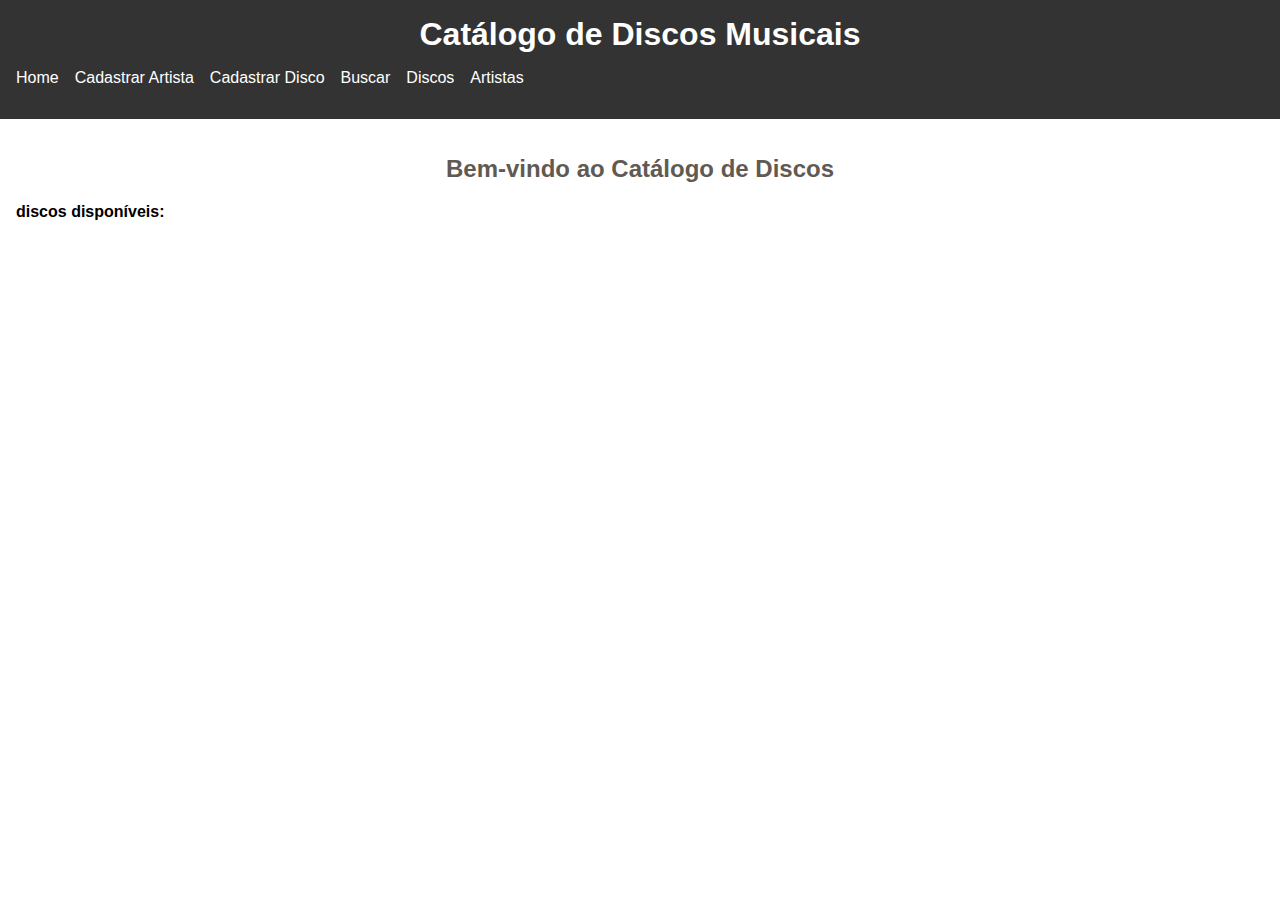
<file: InterfaceCatalogo/index.html>
<!DOCTYPE html>
<html lang="pt-BR">
<head>
  <meta charset="UTF-8">
  <meta name="viewport" content="width=device-width, initial-scale=1.0">
  <title>Catálogo de Discos</title>
  <link rel="stylesheet" href="./Css/styles.css">
  <style>
   
    .disco-card {
      border: 1px solid #703434;
      padding: 15px;
      margin-bottom: 20px;
      border-radius: 5px;
      box-shadow: 0 2px 4px rgba(0, 0, 0, 0.1);
    }
    .disco-card h3 {
      margin: 0;
      color: #333;
    }
    .disco-card p {
      margin: 5px 0;
      color: #555;
    }
    .musica-list {
      margin-top: 10px;
      padding-left: 20px;
    }
    .musica-list li {
      list-style-type: circle;
    }
  </style>
</head>
<body>
  <header>
    <h1>Catálogo de Discos Musicais</h1>
    <nav>
      <ul>
        <li><a href="index.html">Home</a></li>
        <li><a href="cadastro-artista.html">Cadastrar Artista</a></li>
        <li><a href="cadastro-disco.html">Cadastrar Disco</a></li>
        <li><a href="buscar.html">Buscar</a></li>
        <li><a href="discos.html">Discos</a></li>
        <li><a href="artistas.html">Artistas</a></li>
      </ul>
    </nav>
  </header>
  <main>
    <section>
      <h2>Bem-vindo ao Catálogo de Discos</h2>
      <p><strong>discos disponíveis:</strong> </p>
      <div id="discos-container">
        
      </div>
    </section>
  </main>


  <script>
    const BASE_URL = "http://localhost:8080";

    async function listarDiscos() {
      try {
        const response = await fetch(`${BASE_URL}/discos/listar`);
        if (!response.ok) throw new Error("Erro ao buscar discos");

        const discos = await response.json();
        const container = document.getElementById("discos-container");

        container.innerHTML = ""; 

        for (const disco of discos) {
          
          const artistaResponse = await fetch(`${BASE_URL}/artistas/listar/${disco.artistaId}`);
          const artista = artistaResponse.ok ? await artistaResponse.json() : { nome: "Desconhecido" };

          
          const musicasResponse = await fetch(`${BASE_URL}/musicas/listar/disco/${disco.id}`);
          const musicas = musicasResponse.ok ? await musicasResponse.json() : [];

         
          const discoCard = document.createElement("div");
          discoCard.className = "disco-card";
          discoCard.innerHTML = `
            <h3>${disco.titulo}</h3>
            <p><strong>Artista:</strong> ${artista.nome}</p>
            <p><strong>Ano de Lançamento:</strong> ${disco.anoLancamento}</p>
            <p><strong>Gênero:</strong> ${disco.genero}</p>
            <p><strong>Músicas:</strong></p>
            <ul class="musica-list">
              ${musicas.map(m => `<li>${m.nome} (${m.lancamento})</li>`).join("")}
            </ul>
          `;

          container.appendChild(discoCard);
        }
      } catch (error) {
        console.error("Erro ao listar discos:", error);
        alert("Não foi possível carregar a lista de discos.");
      }
    }

    
    listarDiscos();
  </script>
</body>
</html>
</file>
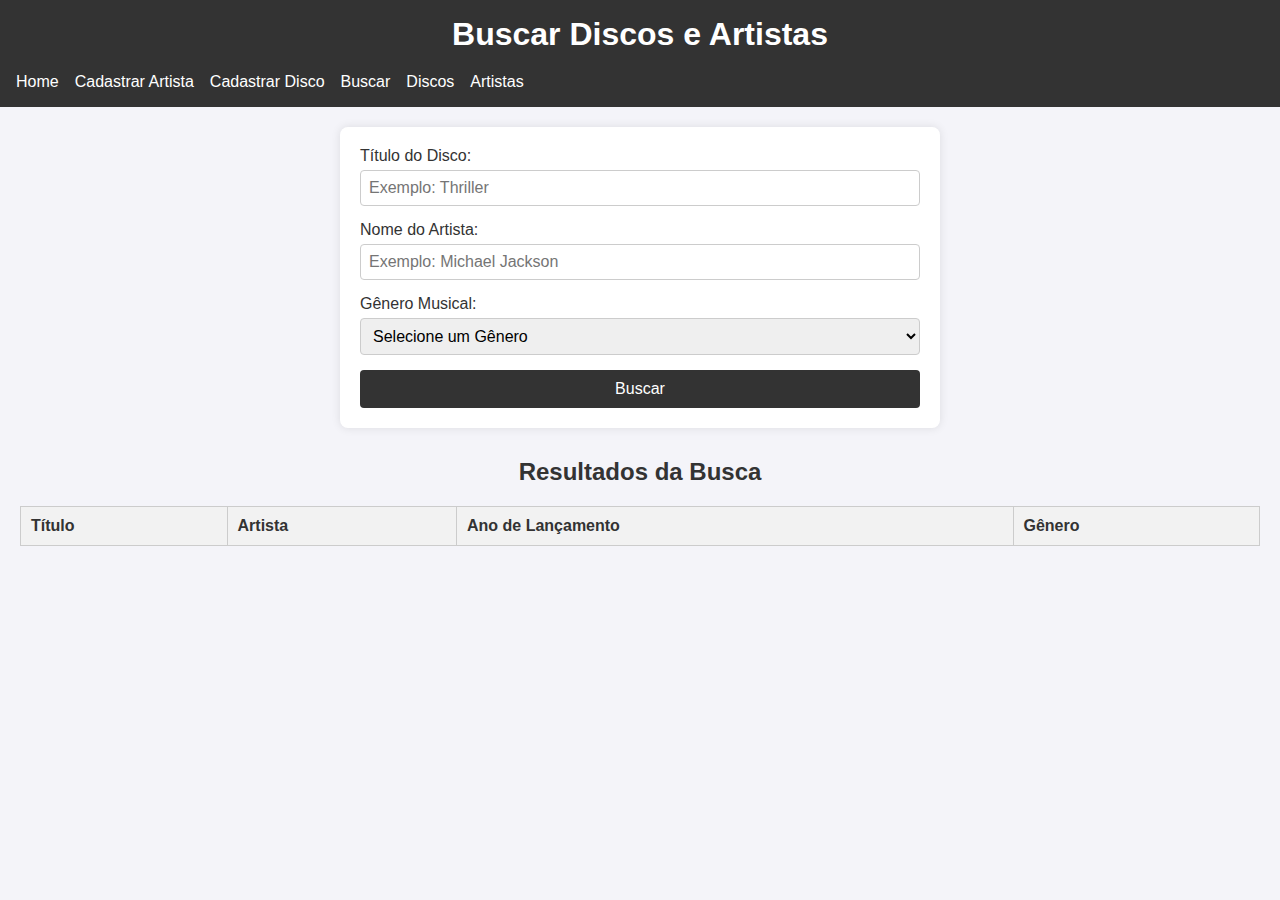
<file: InterfaceCatalogo/buscar.html>
<!DOCTYPE html>
<html lang="pt-BR">
<head>
    <meta charset="UTF-8">
    <meta name="viewport" content="width=device-width, initial-scale=1.0">
    <title>Buscar Discos e Artistas</title>
    <link rel="stylesheet" href="./Css/estiloBuscar.css">
</head>
<body>
    <header>
        <h1>Buscar Discos e Artistas</h1>
        <nav>
            <ul>
                <li><a href="index.html">Home</a></li>
                <li><a href="cadastro-artista.html">Cadastrar Artista</a></li>
                <li><a href="cadastro-disco.html">Cadastrar Disco</a></li>
                <li><a href="buscar.html">Buscar</a></li>
                <li><a href="discos.html">Discos</a></li>
                <li><a href="artistas.html">Artistas</a></li>
            </ul>
        </nav>
    </header>

    <main>
        <!-- Formulário de Busca -->
        <form id="form-busca" class="form-busca">
            <div class="campo-busca">
                <label for="titulo">Título do Disco:</label>
                <input type="text" id="titulo" name="titulo" placeholder="Exemplo: Thriller" />
            </div>

            <div class="campo-busca">
                <label for="artista">Nome do Artista:</label>
                <input type="text" id="artista" name="artista" placeholder="Exemplo: Michael Jackson" />
            </div>

            <div class="campo-busca">
                <label for="genero">Gênero Musical:</label>
                <select id="genero" name="genero">
                    <option value="">Selecione um Gênero</option>
                    <option value="rock">Rock</option>
                    <option value="pop">Pop</option>
                    <option value="hip-hop">Hip-Hop</option>
                    <option value="jazz">Jazz</option>
                    <option value="eletronica">Eletrônica</option>
                </select>
            </div>

            <button type="submit">Buscar</button>
        </form>

        <!-- Resultados da Busca -->
        <div id="resultados" class="resultados">
            <h2>Resultados da Busca</h2>
            <table id="resultados-tabela">
                <thead>
                    <tr>
                        <th>Título</th>
                        <th>Artista</th>
                        <th>Ano de Lançamento</th>
                        <th>Gênero</th>
                    </tr>
                </thead>
                <tbody>
                    <!-- Resultados aparecerão aqui -->
                </tbody>
            </table>
        </div>
    </main>

    <script>
        document.getElementById('form-busca').addEventListener('submit', async (e) => {
            e.preventDefault();

           
            const titulo = document.getElementById('titulo').value.trim();
            const artista = document.getElementById('artista').value.trim();
            const genero = document.getElementById('genero').value;

            try {
                let query = '';

               
                if (titulo) {
                    query = `http://localhost:8080/discos/listar/titulo/${encodeURIComponent(titulo)}`;
                } else if (artista) {
                    query = `http://localhost:8080/artistas/listar/nome/${encodeURIComponent(artista)}`;
                } else if (genero) {
                    query = `http://localhost:8080/discos/listar/genero/${encodeURIComponent(genero)}`;
                } else {
                    alert("Preencha pelo menos um dos campos para buscar.");
                    return;
                }

                const response = await fetch(query);
                if (!response.ok) throw new Error('Erro ao buscar discos e artistas.');

                const resultados = await response.json();

                
                const tabelaCorpo = document.querySelector('#resultados-tabela tbody');
                tabelaCorpo.innerHTML = ''; 

                if (Array.isArray(resultados) && resultados.length > 0) {
                    resultados.forEach(resultado => {
                        const linha = document.createElement('tr');
                        linha.innerHTML = `
                            <td>${resultado.titulo || 'Título desconhecido'}</td>
                            <td>${resultado.nome || resultado.artista || 'Artista desconhecido'}</td>
                            <td>${resultado.anoLancamento || 'Desconhecido'}</td>
                            <td>${resultado.genero || 'Não informado'}</td>
                        `;
                        tabelaCorpo.appendChild(linha);
                    });
                } else {
                    tabelaCorpo.innerHTML = '<tr><td colspan="4">Nenhum resultado encontrado.</td></tr>';
                }
            } catch (error) {
                console.error(error);
                alert('Erro ao realizar a busca. Tente novamente mais tarde.');
            }
        });
    </script>
</body>
</html>
</file>
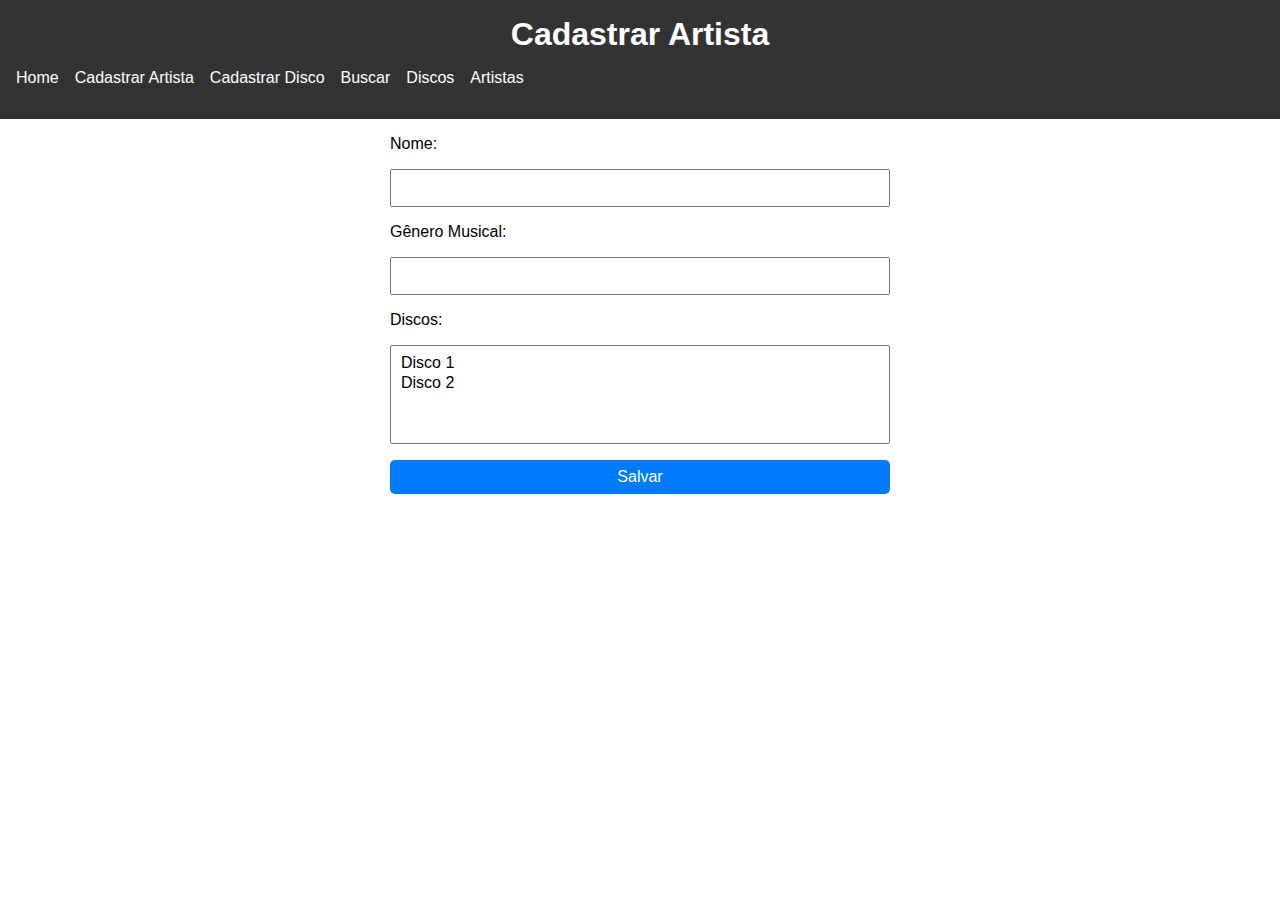
<file: InterfaceCatalogo/cadastro-artista.html>
<!DOCTYPE html>
<html lang="pt-BR">
<head>
  <meta charset="UTF-8">
  <meta name="viewport" content="width=device-width, initial-scale=1.0">
  <title>Cadastrar Artista</title>
  <link rel="stylesheet" href="./Css/styles.css">
</head>
<body>
  <header>
    <h1>Cadastrar Artista</h1>
    <nav>
        <ul>
            <li><a href="index.html">Home</a></li>
            <li><a href="cadastro-artista.html">Cadastrar Artista</a></li>
            <li><a href="cadastro-disco.html">Cadastrar Disco</a></li>
            <li><a href="buscar.html">Buscar</a></li>
            <li><a href="discos.html">Discos</a></li>
            
            <li><a href="artistas.html">Artistas</a></li>
            
          </ul>
        </nav>
    </nav>
  </header>

  <main>
    <form id="form-cadastro-artista" onsubmit="event.preventDefault(); cadastrarArtista();">
      <label for="nome">Nome:</label>
      <input type="text" id="nome" name="nome" required>
      
      <label for="genero-musical">Gênero Musical:</label>
      <input type="text" id="genero-musical" name="genero-musical" required>
      
      <label for="discos">Discos:</label>
      <select id="discos" name="discos" multiple>
        <option value="1">Disco 1</option>
        <option value="2">Disco 2</option>
    
      </select>
      
      <button type="submit">Salvar</button>
    </form>
  </main>

  <script>
    
    async function cadastrarArtista() {
      const nome = document.getElementById("nome").value;
      const genero = document.getElementById("genero-musical").value;
      const discosSelecionados = Array.from(document.getElementById("discos").selectedOptions).map(option => option.value);

     
     const artistaData = {
        nome: nome,
        genero: genero,
    
    };


      try {
        const response = await fetch('http://localhost:8080/artistas/criar', {
          method: 'POST',
          headers: {
            'Content-Type': 'application/json',
          },
          body: JSON.stringify(artistaData),
        });

        if (response.ok) {
          const resultado = await response.json();
          alert("Artista cadastrado com sucesso!");
          console.log(resultado);
        
          document.getElementById("form-cadastro-artista").reset();
        } else {
          alert("Erro ao cadastrar artista.");
          console.error("Erro:", response.statusText);
        }
      } catch (error) {
        console.error("Erro na requisição:", error);
        alert("Erro na conexão com o servidor.");
      }
    }
  </script>
</body>
</html>
</file>
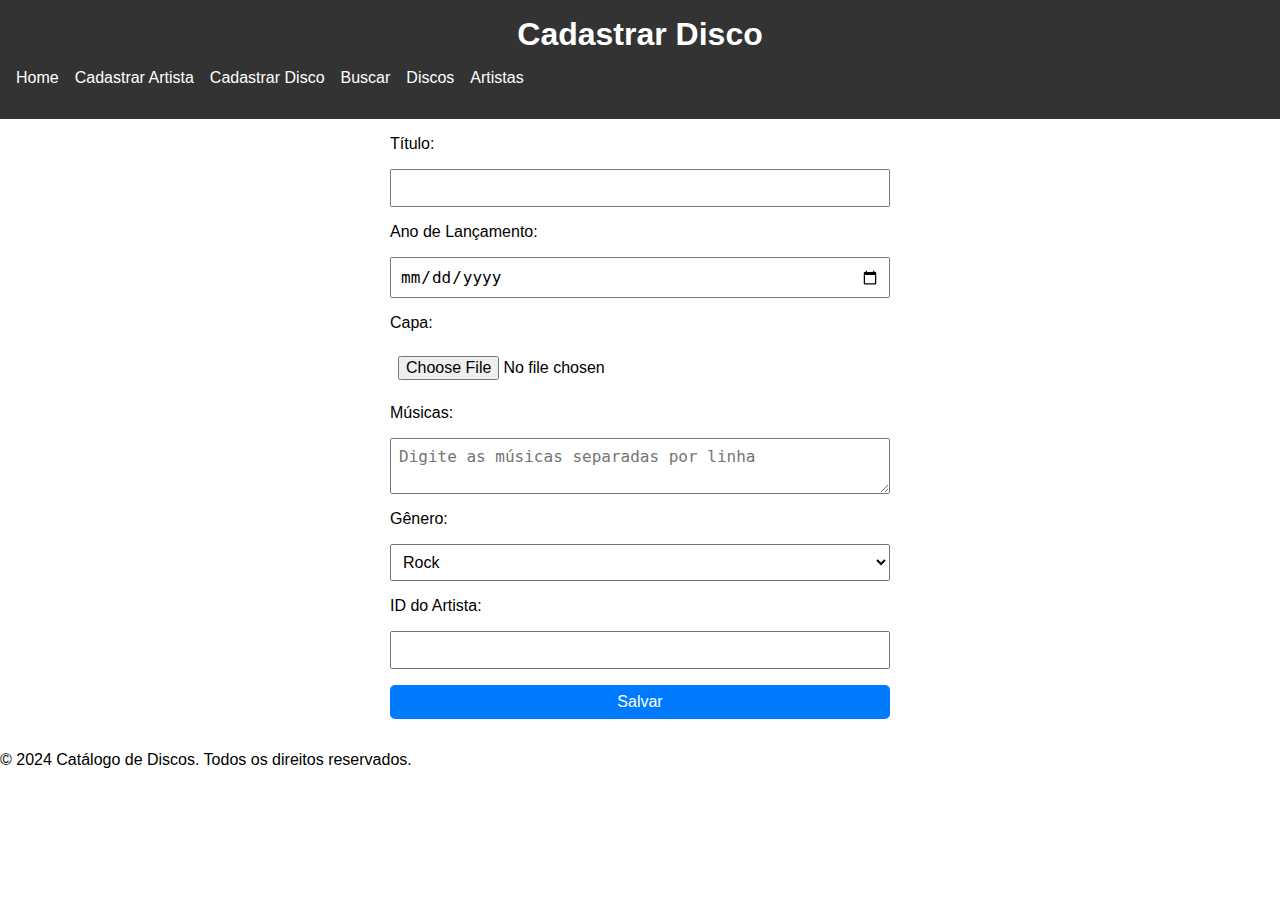
<file: InterfaceCatalogo/cadastro-disco.html>
<!DOCTYPE html>
<html lang="pt-BR">
<head>
  <meta charset="UTF-8">
  <meta name="viewport" content="width=device-width, initial-scale=1.0">
  <title>Cadastrar Disco</title>
  <link rel="stylesheet" href="./Css/styles.css">
</head>
<body>
  <header>
    <h1>Cadastrar Disco</h1>
    <nav>
      <ul>
        <li><a href="index.html">Home</a></li>
        <li><a href="cadastro-artista.html">Cadastrar Artista</a></li>
        <li><a href="cadastro-disco.html">Cadastrar Disco</a></li>
        <li><a href="buscar.html">Buscar</a></li>
        <li><a href="discos.html">Discos</a></li>
        <li><a href="artistas.html">Artistas</a></li>
      </ul>
    </nav>
  </header>
  <main>
    <form id="form-cadastro-disco">
      <label for="titulo">Título:</label>
      <input type="text" id="titulo" name="titulo" required>
      
      <label for="anoLancamento">Ano de Lançamento:</label>
      <input type="date" id="anoLancamento" name="anoLancamento" required>
      
      <label for="capa">Capa:</label>
      <input type="file" id="capa" name="capa" accept="image/*" required>
      
      <label for="musicas">Músicas:</label>
      <textarea id="musicas" name="musicas" placeholder="Digite as músicas separadas por linha"></textarea>
      
      <label for="genero">Gênero:</label>
      <select id="genero" name="genero">
        <option value="rock">Rock</option>
        <option value="pop">Pop</option>
        <option value="jazz">Jazz</option>
        <!-- Adicione mais opções -->
      </select>
      
      <label for="artistaId">ID do Artista:</label>
      <input type="number" id="artistaId" name="artistaId" required>
      
      <button type="submit">Salvar</button>
    </form>
  </main>
  <footer>
    <p>&copy; 2024 Catálogo de Discos. Todos os direitos reservados.</p>
  </footer>

  <script>
    document.getElementById("form-cadastro-disco").addEventListener("submit", function(event) {
      event.preventDefault(); 
      
      const titulo = document.getElementById("titulo").value;
      const anoLancamento = document.getElementById("anoLancamento").value;
      const capa = document.getElementById("capa").files[0];
      const musicas = document.getElementById("musicas").value.split("\n").map(musica => ({ titulo: musica.trim() }));
      const genero = document.getElementById("genero").value;
      const artistaId = parseInt(document.getElementById("artistaId").value, 10);
      
      if (!capa) {
        alert("Por favor, selecione uma capa.");
        return;
      }

      
      const reader = new FileReader();
      reader.onloadend = function() {
        const capaBase64 = reader.result.split(",")[1]; 
        
        const disco = {
          titulo,
          anoLancamento,
          capa: capaBase64,
          genero,
          musicas, 
          artistaId
        };

       
        fetch("http://localhost:8080/discos/criar", {
          method: "POST",
          headers: {
            "Content-Type": "application/json"
          },
          body: JSON.stringify(disco)
        })
        .then(response => {
          if (!response.ok) throw new Error("Erro ao salvar o disco.");
          return response.json();
        })
        .then(data => {
          alert("Disco cadastrado com sucesso!");
          console.log(data);
          document.getElementById("form-cadastro-disco").reset();
        })
        .catch(error => {
          console.error("Erro:", error);
          alert("Não foi possível salvar o disco. Tente novamente.");
        });
      };

      reader.readAsDataURL(capa);
    });
  </script>
</body>
</html>
</file>
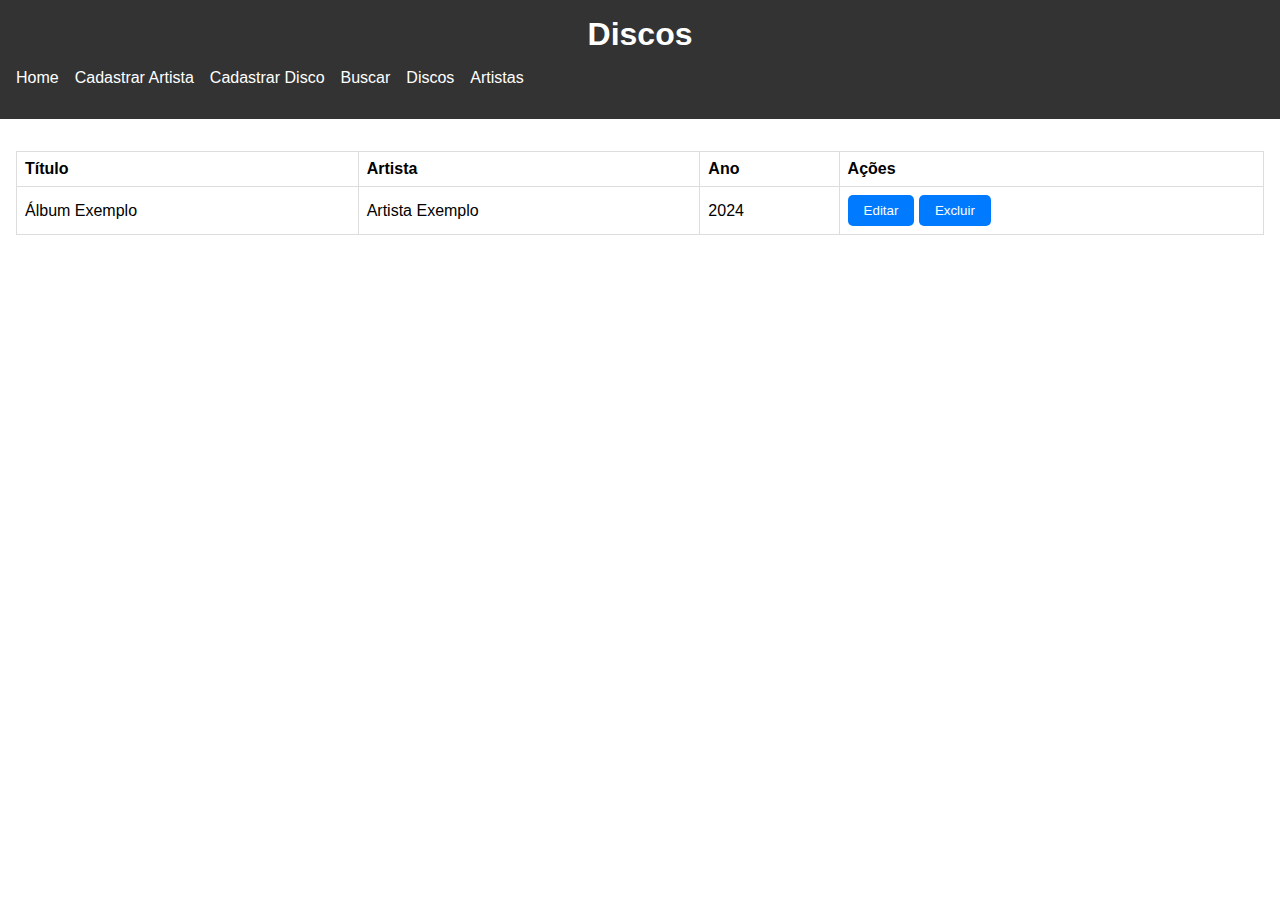
<file: InterfaceCatalogo/discos.html>
<!DOCTYPE html>
<html lang="pt-BR">
<head>
  <meta charset="UTF-8">
  <meta name="viewport" content="width=device-width, initial-scale=1.0">
  <title>Lista de Discos</title>
  <link rel="stylesheet" href="./Css/styles.css">
</head>
<body>
  <header>
    <h1>Discos</h1>
    <nav>
        <ul>
            <li><a href="index.html">Home</a></li>
            <li><a href="cadastro-artista.html">Cadastrar Artista</a></li>
            <li><a href="cadastro-disco.html">Cadastrar Disco</a></li>
            <li><a href="buscar.html">Buscar</a></li>
            <li><a href="discos.html">Discos</a></li>
            
            <li><a href="artistas.html">Artistas</a></li>
            
          </ul>
        </nav>
    </nav>
  </header>
  <main>
    <table>
      <thead>
        <tr>
          <th>Título</th>
          <th>Artista</th>
          <th>Ano</th>
          <th>Ações</th>
        </tr>
      </thead>
      <tbody>
        <tr>
          <td>Álbum Exemplo</td>
          <td>Artista Exemplo</td>
          <td>2024</td>
          <td>
            <button>Editar</button>
            <button>Excluir</button>
          </td>
        </tr>
       
      </tbody>
    </table>
  </main>
</body>
</html>
</file>
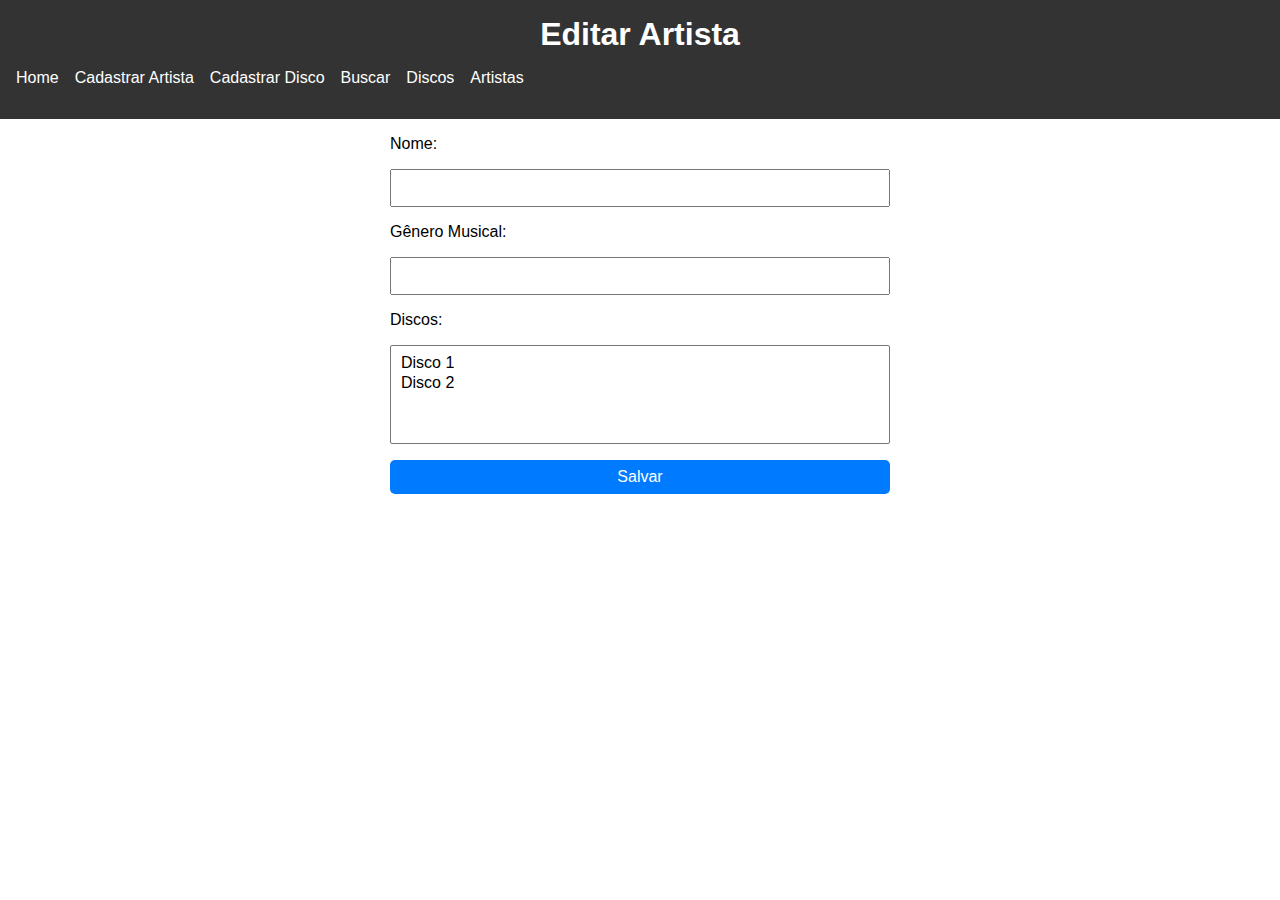
<file: InterfaceCatalogo/editar-artista.html>
<!DOCTYPE html>
<html lang="pt-BR">
<head>
  <meta charset="UTF-8">
  <meta name="viewport" content="width=device-width, initial-scale=1.0">
  <title>Editar Artista</title>
  <link rel="stylesheet" href="./Css/styles.css">
</head>
<body>
  <header>
    <h1>Editar Artista</h1>
    <nav>
      <ul>
        <li><a href="index.html">Home</a></li>
        <li><a href="cadastro-artista.html">Cadastrar Artista</a></li>
        <li><a href="cadastro-disco.html">Cadastrar Disco</a></li>
        <li><a href="buscar.html">Buscar</a></li>
        <li><a href="discos.html">Discos</a></li>
        <li><a href="artistas.html">Artistas</a></li>
      </ul>
    </nav>
  </header>

  <main>
    <form id="form-editar-artista" onsubmit="event.preventDefault(); editarArtista();">
      <input type="hidden" id="artista-id" name="id" value="">

      <label for="nome">Nome:</label>
      <input type="text" id="nome" name="nome" required>

      <label for="genero-musical">Gênero Musical:</label>
      <input type="text" id="genero-musical" name="genero-musical" required>

      <label for="discos">Discos:</label>
      <select id="discos" name="discos" multiple>
        <option value="1">Disco 1</option>
        <option value="2">Disco 2</option>
        
      </select>
      
      <button type="submit">Salvar</button>
    </form>
  </main>

  <script>
   
    async function editarArtista() {
      const id = document.getElementById("artista-id").value;
      const nome = document.getElementById("nome").value;
      const genero = document.getElementById("genero-musical").value;
      const discosSelecionados = Array.from(document.getElementById("discos").selectedOptions).map(option => option.value);

      const artistaData = {
        nome: nome,
        genero: genero,
        discos: discosSelecionados 
      };

      try {
        
        if (!id) {
          alert("ID do artista não fornecido.");
          return; 
        }

        const response = await fetch(`http://localhost:8080/artistas/atualizar/${id}`, {
          method: 'PUT',
          headers: {
            'Content-Type': 'application/json',
          },
          body: JSON.stringify(artistaData),
        });

        if (response.ok) {
          const resultado = await response.json();
          alert("Artista atualizado com sucesso!");
          console.log(resultado);
          document.getElementById("form-editar-artista").reset();
        } else {
          alert("Erro ao editar artista.");
          console.error("Erro:", response.statusText);
        }
      } catch (error) {
        console.error("Erro na requisição:", error);
        alert("Erro na conexão com o servidor.");
      }
    }

    
    async function carregarArtista() {
      const urlParams = new URLSearchParams(window.location.search);
      const id = urlParams.get('id'); 

      if (!id) {
        alert("ID do artista não encontrado.");
        return;
      }

      try {
        const response = await fetch(`http://localhost:8080/artistas/listar/${id}`);
        if (response.ok) {
          const artista = await response.json();
          document.getElementById("artista-id").value = artista.id;
          document.getElementById("nome").value = artista.nome;
          document.getElementById("genero-musical").value = artista.genero;
          
        } else {
          alert("Erro ao carregar dados do artista.");
        }
      } catch (error) {
        console.error("Erro na requisição:", error);
        alert("Erro ao carregar dados do artista.");
      }
    }

    
    window.onload = carregarArtista;
  </script>
</body>
</html>
</file>
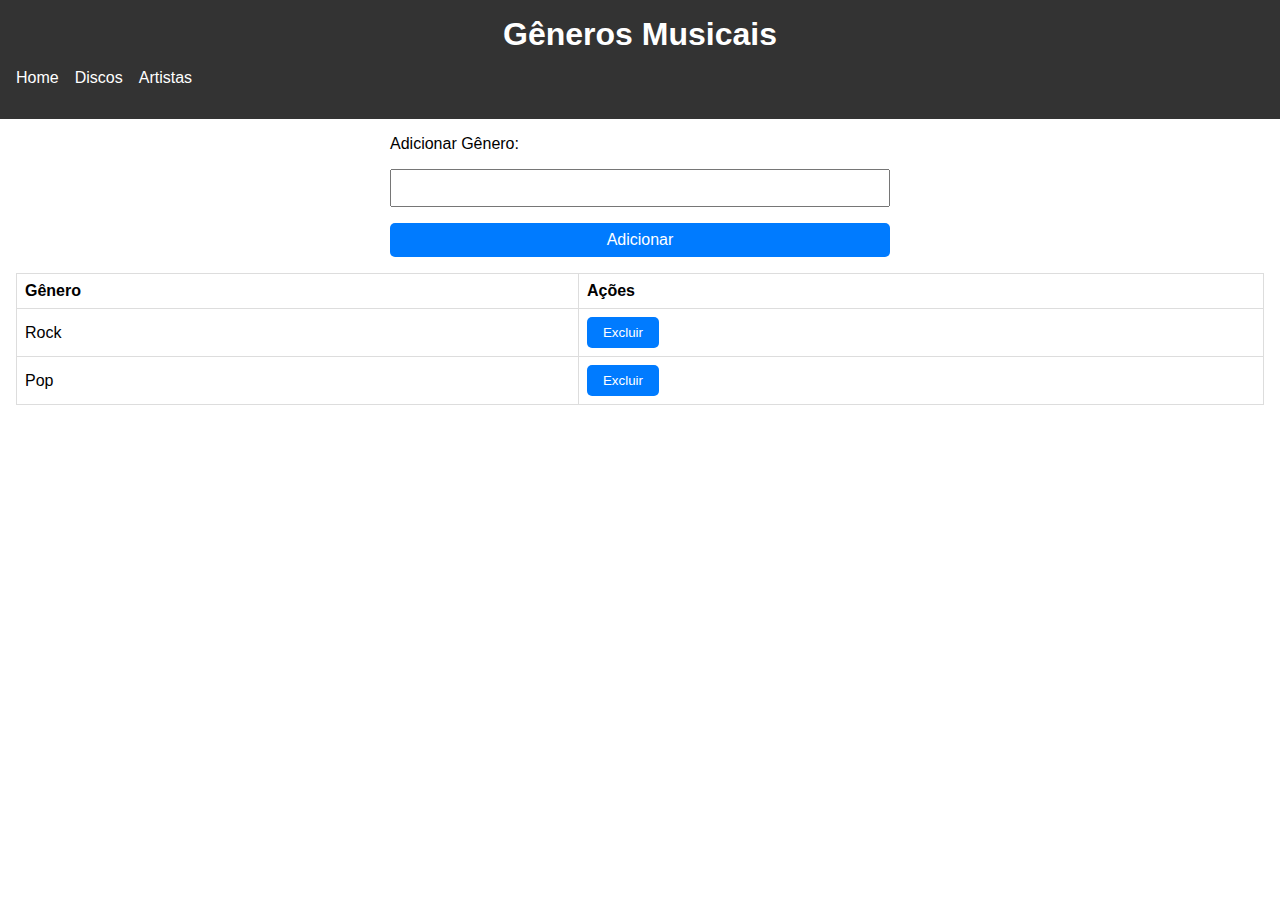
<file: InterfaceCatalogo/generos.html>
<!DOCTYPE html>
<html lang="pt-BR">
<head>
  <meta charset="UTF-8">
  <meta name="viewport" content="width=device-width, initial-scale=1.0">
  <title>Gerenciar Gêneros</title>
  <link rel="stylesheet" href="./Css/styles.css">
</head>
<body>
  <header>
    <h1>Gêneros Musicais</h1>
    <nav>
      <ul>
        <li><a href="index.html">Home</a></li>
        <li><a href="discos.html">Discos</a></li>
        <li><a href="artistas.html">Artistas</a></li>
      </ul>
    </nav>
  </header>
  <main>
    <form>
      <label for="novo-genero">Adicionar Gênero:</label>
      <input type="text" id="novo-genero" name="novo-genero" required>
      <button type="submit">Adicionar</button>
    </form>
    
    <table>
      <thead>
        <tr>
          <th>Gênero</th>
          <th>Ações</th>
        </tr>
      </thead>
      <tbody>
        <tr>
          <td>Rock</td>
          <td>
            <button>Excluir</button>
          </td>
        </tr>
        <tr>
          <td>Pop</td>
          <td>
            <button>Excluir</button>
          </td>
        </tr>
        
      </tbody>
    </table>
  </main>
 
</body>
</html>
</file>
<file: InterfaceCatalogo/Css/styles.css>
body {
    font-family: Arial, sans-serif;
    margin: 0;
    padding: 0;
  }
  
  header {
    background: #333;
    color: white;
    padding: 1rem;
  }
  
  header h1 {
    margin: 0;
    text-align: center;
  }
  
  nav ul {
    list-style: none;
    padding: 0;
    display: flex;
    gap: 1rem;
  }
  
  nav ul li a {
    color: white;
    text-decoration: none;
    
  }
  
  main {
    padding: 1rem;
  }
  
  table {
    width: 100%;
    border-collapse: collapse;
    margin-top: 1rem;
  }
  
  table, th, td {
    border: 1px solid #ddd;
  }
  
  th, td {
    padding: 0.5rem;
    text-align: left;
  }
  
  button {
    padding: 0.5rem 1rem;
    background: #007BFF;
    color: white;
    border: none;
    border-radius: 5px;
    cursor: pointer;
  }
  
  button:hover {
    background: #0056b3;
  }
  
  form {
    max-width: 500px;
    margin: auto;
    display: flex;
    flex-direction: column;
    gap: 1rem;
  }
  
  form input, form textarea, form select, form button {
    padding: 0.5rem;
    font-size: 1rem;
  }
  
  h2{
    text-align: center;
    color: rgb(97, 90, 82);
  }
</file>
<file: InterfaceCatalogo/Css/estiloBuscar.css>
* {
    margin: 0;
    padding: 0;
    box-sizing: border-box;
}

body {
    font-family: Arial, sans-serif;
    background-color: #f4f4f9;
    color: #333;
}

header {
    background: #333;
    color: white;
    padding: 1rem;
}

header .logo img {
    max-width: 100px;
}

nav ul {
    list-style: none;
    padding: 0;
    display: flex;
    gap: 1rem;
  }
  
  nav ul li a {
    color: white;
    text-decoration: none;
    
  }

main {
    padding: 20px;
}
h1, h2{
    text-align: center;
    margin-bottom: 20px;
}


form {
    max-width: 600px;
    margin: 0 auto;
    background-color: #fff;
    padding: 20px;
    border-radius: 8px;
    box-shadow: 0 0 10px rgba(0, 0, 0, 0.1);
}

form .campo-busca {
    margin-bottom: 15px;
}

form label {
    display: block;
    margin-bottom: 5px;
}

form input, form select {
    width: 100%;
    padding: 8px;
    font-size: 16px;
    border: 1px solid #ccc;
    border-radius: 4px;
}

form button {
    width: 100%;
    padding: 10px;
    font-size: 16px;
    background-color: #333;
    color: #fff;
    border: none;
    border-radius: 4px;
    cursor: pointer;
}

form button:hover {
    background-color: #444;
}

.resultados {
    margin-top: 30px;
}

table {
    width: 100%;
    border-collapse: collapse;
    margin-top: 20px;
}

table th, table td {
    padding: 10px;
    text-align: left;
    border: 1px solid #ccc;
}

table th {
    background-color: #f2f2f2;
}
footer {
    background-color: #333;
    color: #fff;
    padding: 10px;
    text-align: center;
    position: fixed;
    bottom: 0;
    width: 100%;
}
</file>
